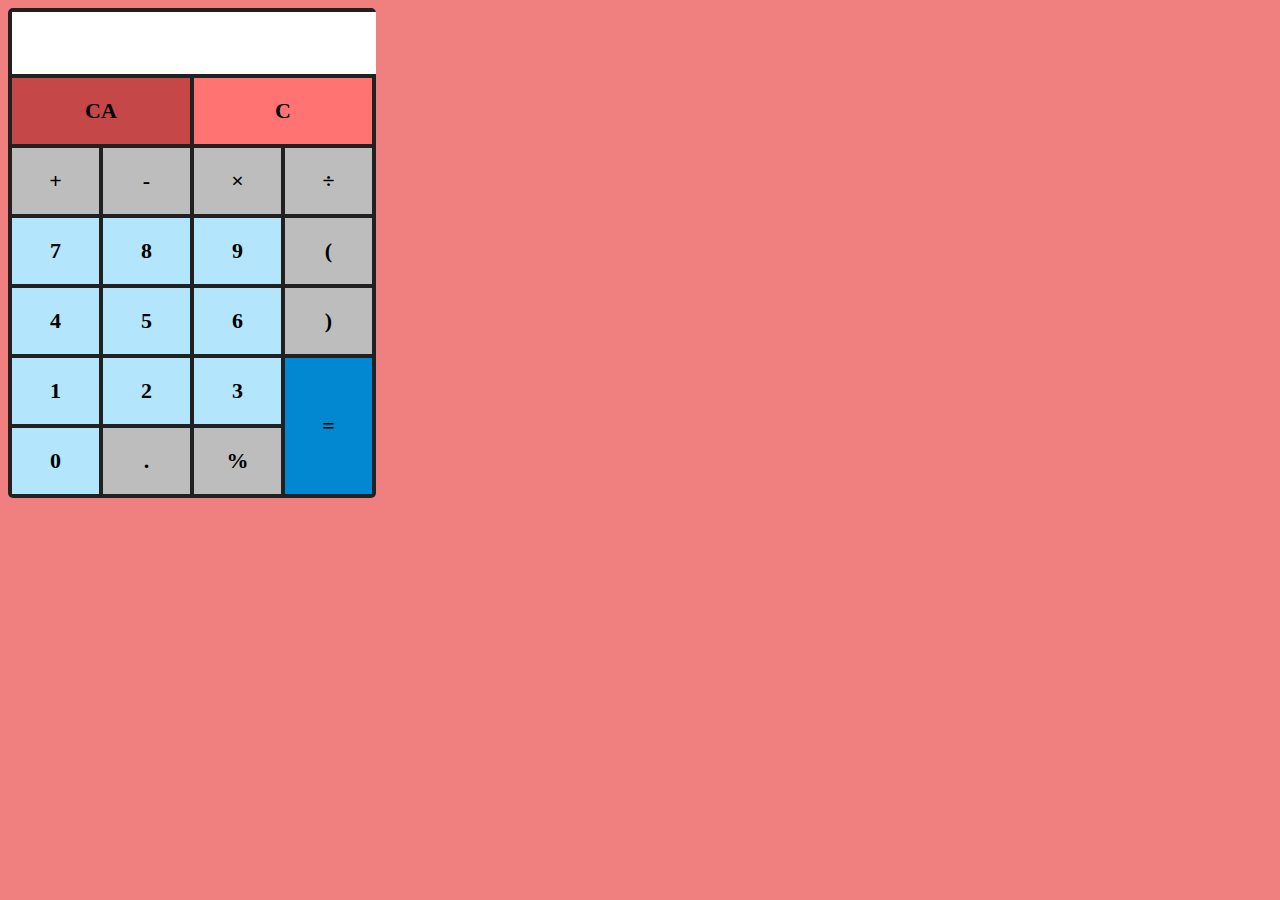
<file: src/index.html>
<!DOCTYPE html>
<html>
<head>
  <link rel="stylesheet" href="styles/common.css">
  <link href="https://cdn.jsdelivr.net/npm/bootstrap@5.3.0-alpha1/dist/css/bootstrap.min.css" rel="stylesheet" integrity="sha384-GLhlTQ8iRABdZLl6O3oVMWSktQOp6b7In1Zl3/Jr59b6EGGoI1aFkw7cmDA6j6gD" crossorigin="anonymous">

  <title>Calculator</title>
</head>

<body>
<div class="container">
  <div class="item input"><form name="form"><input type="text" name="textview" readonly></form></div>
  <div class="item item-clean" onclick="clean()">CA</div>
  <div class="item item-back" onclick="back()">C</div>
  <div class="item item-plus" onclick="insert('+')">+</div>
  <div class="item item-minus" onclick="insert('-')">-</div>
  <div class="item item-multiplication" onclick="insert('*')">&times;</div>
  <div class="item item-division" onclick="insert('/')">&divide;</div>
  <div class="item item-number" onclick="insert('7')">7</div>
  <div class="item item-number" onclick="insert('8')">8</div>
  <div class="item item-number" onclick="insert('9')">9</div>
  <div class="item item-right" onclick="insert('(')">(</div>
  <div class="item item-number" onclick="insert('4')">4</div>
  <div class="item item-number" onclick="insert('5')">5</div>
  <div class="item item-number" onclick="insert('6')">6</div>
  <div class="item item-left" onclick="insert(')')">)</div>
  <div class="item item-number" onclick="insert('1')">1</div>
  <div class="item item-number" onclick="insert('2')">2</div>
  <div class="item item-number" onclick="insert('3')">3</div>
  <div class="item item-equal" onclick="equal()">=</div>
  <div class="item item-number" onclick="insert('0')">0</div>
  <div class="item item-point" onclick="insert('.')">.</div>
  <div class="item item-percent" onclick="procent()">%</div>
</div>
<script src = ".\index.js">

</script>
</body>
</html>
</file>
<file: src/styles/common.css>
body {
    background-color:lightcoral;
    user-select: none;
}
.container {
    display: grid;
    grid-template-columns: 1fr 1fr 1fr 1fr;
    grid-gap: 4px;
    background-color: #212121;
    padding: 4px;
    border-radius: 5px;
    max-width: 360px;
    font-family: "Tahoma";
}



:hover.item {
    background-color: #918e8e;
}
.item {
    background-color: #bdbdbd;
    color: #000;
    padding: 20px;
    display: flex;
    justify-content: center;
    align-items: center;
    font-size: 22px;
    cursor: pointer;
    font-weight: bold;
}
:hover.item-number {
    background-color: #96c4d9;
}
.item-number  {
    background-color: #B3E5FC;
}

form {
    max-width: 100%;
}
input {
    width: 100%;
    height: 60px;
    border: none;
    font-size: 30px;
    outline: none;
    text-align: right;
}
.input {
    grid-column: 1/-1;
    padding: 0;
}
:hover.item-clean {
    background-color: #9b3737;
}
.item-clean {
    grid-column: 1/3;
    background-color: #c54747;
    color: #000;

}
:hover.item-back {
    background-color: #c75a5a;
}
.item-back {
    grid-column: 3/-1;
    background-color: #ff7373;
    color: #000;
}

:hover.item-equal {
    background-color: #026aa3;
}

.item-equal {
    grid-column: 4;
    grid-row: 6/8;
    background-color: #0288d1;

}
</file>
